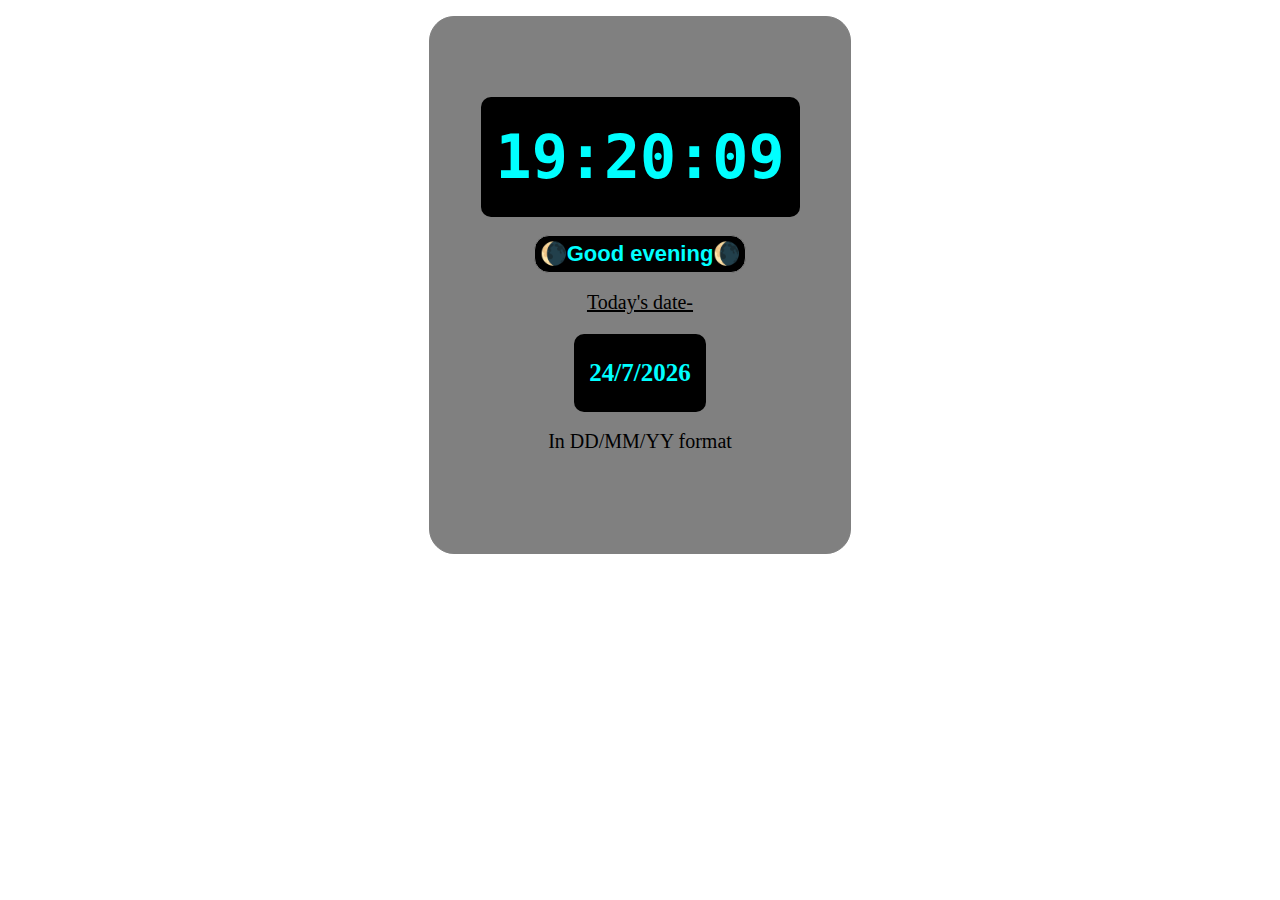
<file: index.html>
<!DOCTYPE html>
<html lang="en">
  <head>
    <meta charset="UTF-8" />
    <meta name="viewport" content="width=device-width, initial-scale=1.0" />
    <title>Javascript projects</title>
    <link rel="stylesheet" href="style.css" />
  </head>
  <body>
    <div id="main-container">
      <div id="outer-clock">
        <div id="show-clock"><span id="time-show"></span><br /></div>
        <br />
        <div id="message-show"></div>
        <br />
        <span style="font-size: 20px; text-decoration: underline"
          >Today's date-</span
        >
        <div id="date-show"></div>
        <br />
        <span style="font-size: 20px">In DD/MM/YY format</span>
      </div>
    </div>

    <script src="index.js"></script>
  </body>
</html>
</file>
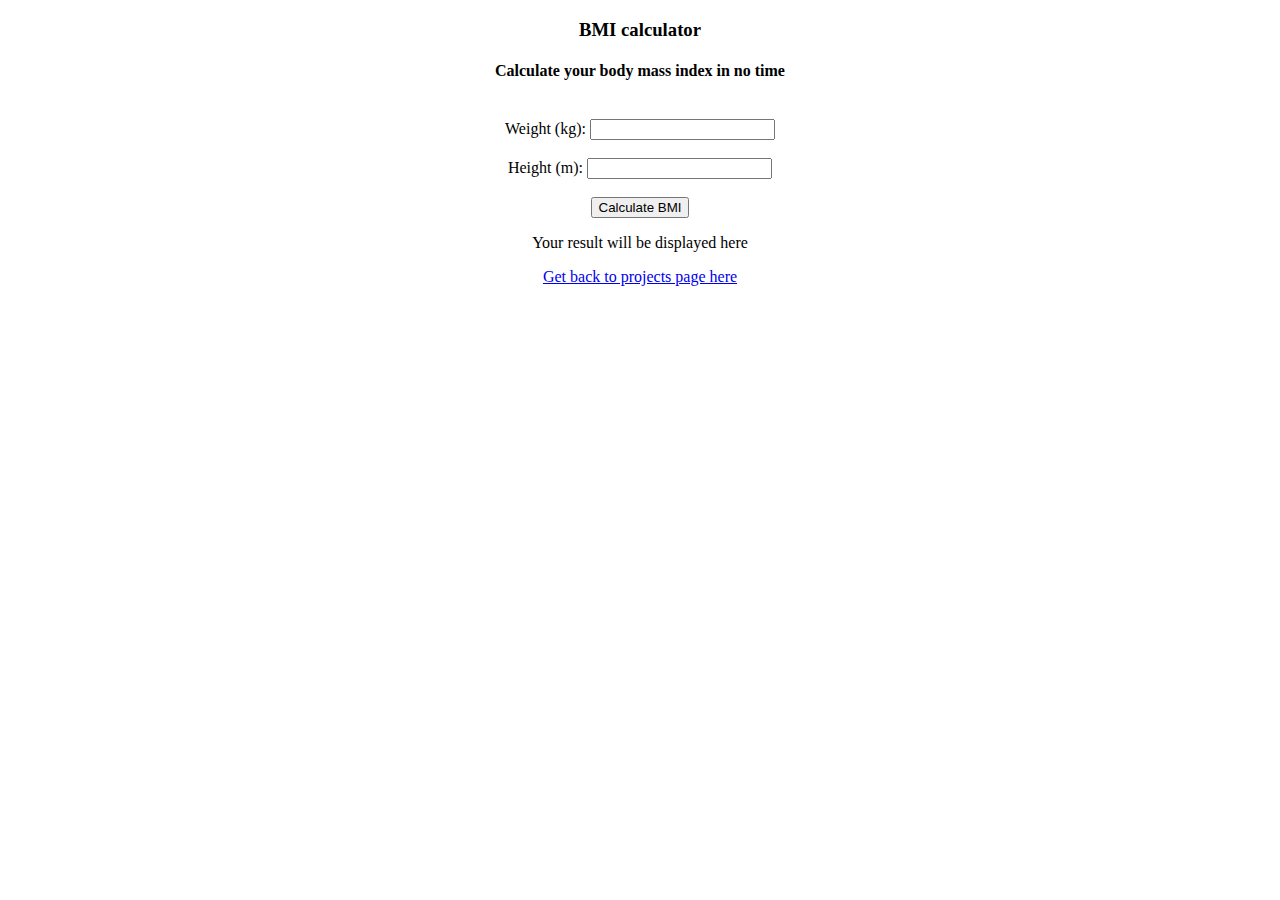
<file: bmi.html>
<!DOCTYPE html>
<html lang="en">
  <head>
    <meta charset="UTF-8" />
    <meta name="viewport" content="width=device-width, initial-scale=1.0" />
    <title>Javascript projects</title>
    <link
      href="https://cdn.jsdelivr.net/npm/bootstrap@5.3.2/dist/css/bootstrap.min.css"
      rel="stylesheet"
      integrity="sha384-T3c6CoIi6uLrA9TneNEoa7RxnatzjcDSCmG1MXxSR1GAsXEV/Dwwykc2MPK8M2HN"
      crossorigin="anonymous"
    />
    <link rel="stylesheet" href="style.css" />
  </head>
  <body style="height: 10vh; display: block; text-align: center">
    <h3 class="display-2 d-block text-primary">BMI calculator</h3>

    <h4 class="display-6 text-success">
      Calculate your body mass index in no time
    </h4>
    <br />
    <div class="d-flex justify-content-center align-items-center vh-30">
      <div>
        <form class="border rounded-3 border-success p-5">
          <label for="weight">Weight (kg):</label>
          <input type="number" id="weight" name="weight" required /><br /><br />

          <label for="height">Height (m):</label>
          <input type="number" id="height" name="height" required /><br /><br />

          <input
            id="submit"
            type="submit"
            class="btn btn-success"
            value="Calculate BMI"
          /><br />
          <p id="result">Your result will be displayed here</p>
          <p id="status"></p>
          <p id="advice"></p>
        </form>
      </div>
    </div>

    <p class="display-4">
      <a href="landing.html">Get back to projects page here</a>
    </p>
    <script src="bmi.js"></script>
    <script
      src="https://cdn.jsdelivr.net/npm/bootstrap@5.3.2/dist/js/bootstrap.bundle.min.js"
      integrity="sha384-C6RzsynM9kWDrMNeT87bh95OGNyZPhcTNXj1NW7RuBCsyN/o0jlpcV8Qyq46cDfL"
      crossorigin="anonymous"
    ></script>
  </body>
</html>
</file>
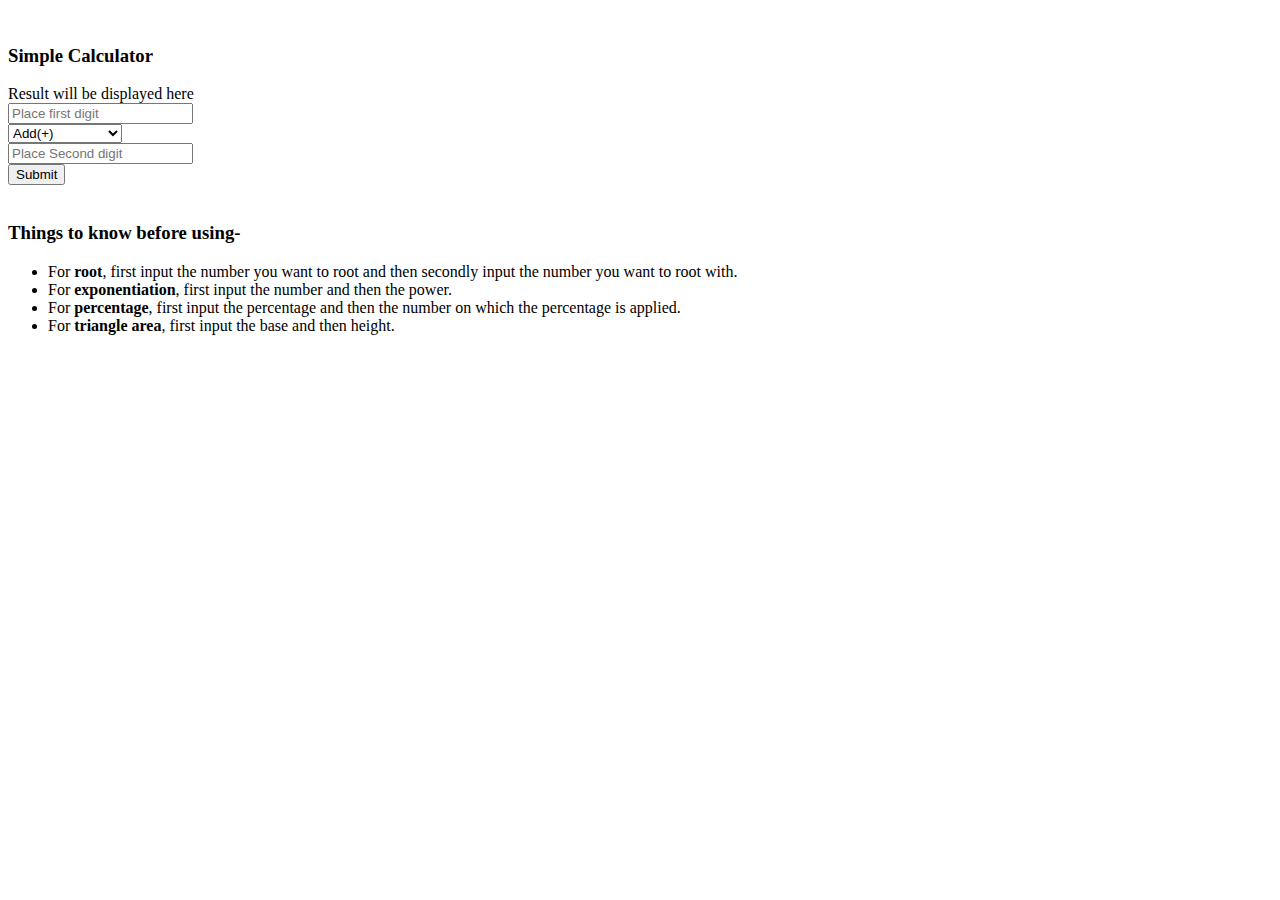
<file: calculator.html>
<!DOCTYPE html>
<html lang="en">
  <head>
    <meta charset="UTF-8" />
    <meta name="viewport" content="width=device-width, initial-scale=1.0" />
    <title>Calculator</title>
    <link
      href="https://cdn.jsdelivr.net/npm/bootstrap@5.3.2/dist/css/bootstrap.min.css"
      rel="stylesheet"
      integrity="sha384-T3c6CoIi6uLrA9TneNEoa7RxnatzjcDSCmG1MXxSR1GAsXEV/Dwwykc2MPK8M2HN"
      crossorigin="anonymous"
    />
  </head>
  <body>
    <br />
    <h3 class="display-4 text-success text-center pb-5">Simple Calculator</h3>

    <div class="container border border-3 border-secondary bg-black pb-5">
      <div
        class="border border-secondary rounded-4 border-4 bg-black p-5 text-center display-4 mt-5 mb-3 ps-2"
      >
        <span id="result" class="text-info">Result will be displayed here</span>
      </div>

      <div class="rounded d-flex justify-content-start pt-3">
        <div class="ps-3 pe-5">
          <input
            id="firstnum"
            type="number"
            placeholder="Place first digit"
            class="text-center text-bg-dark text-info display-5 rounded-3 border border-secondary-3 py-2"
          />
        </div>

        <select
          id="select"
          class="text-center text-bg-dark text-info rounded-3 shadow-lg border border-secondary-3 py-2"
        >
          <option value="add">Add(+)</option>
          <option value="subtraction">Subtraction(-)</option>
          <option value="multiply">Multiplication(*)</option>
          <option value="division">Divide(/)</option>
          <option value="root">Root</option>
          <option value="exponent">Exponentiation</option>
          <option value="percentage">Percentage</option>
          <option value="area">Triangle Area</option>
        </select>

        <div class="ps-5">
          <input
            id="secondnum"
            type="number"
            placeholder="Place Second digit"
            class="text-center text-bg-dark text-info display-5 rounded-3 border border-secondary-3 py-2"
          />
        </div>
      </div>
      <div class="display-5 p-5 d-flex justify-content-center">
        <button
          class="btn btn-secondary btn-lg px-4 py-3"
          onclick="calculate()"
        >
          Submit
        </button>
      </div>
    </div>

    <br />

    <div class="container p-3">
      <h3>Things to know before using-</h3>
      <ul>
        <li class="text-primary p-1">
          For <b>root</b>, first input the number you want to root and then
          secondly input the number you want to root with.
        </li>
        <li class="text-primary p-1">
          For <b>exponentiation</b>, first input the number and then the power.
        </li>
        <li class="text-primary p-1">
          For <b>percentage</b>, first input the percentage and then the number
          on which the percentage is applied.
        </li>
        <li class="text-primary p-1">
          For <b>triangle area</b>, first input the base and then height.
        </li>
      </ul>
    </div>

    <script src="calculator.js"></script>
    <script
      src="https://cdn.jsdelivr.net/npm/bootstrap@5.3.2/dist/js/bootstrap.bundle.min.js"
      integrity="sha384-C6RzsynM9kWDrMNeT87bh95OGNyZPhcTNXj1NW7RuBCsyN/o0jlpcV8Qyq46cDfL"
      crossorigin="anonymous"
    ></script>
  </body>
</html>
</file>
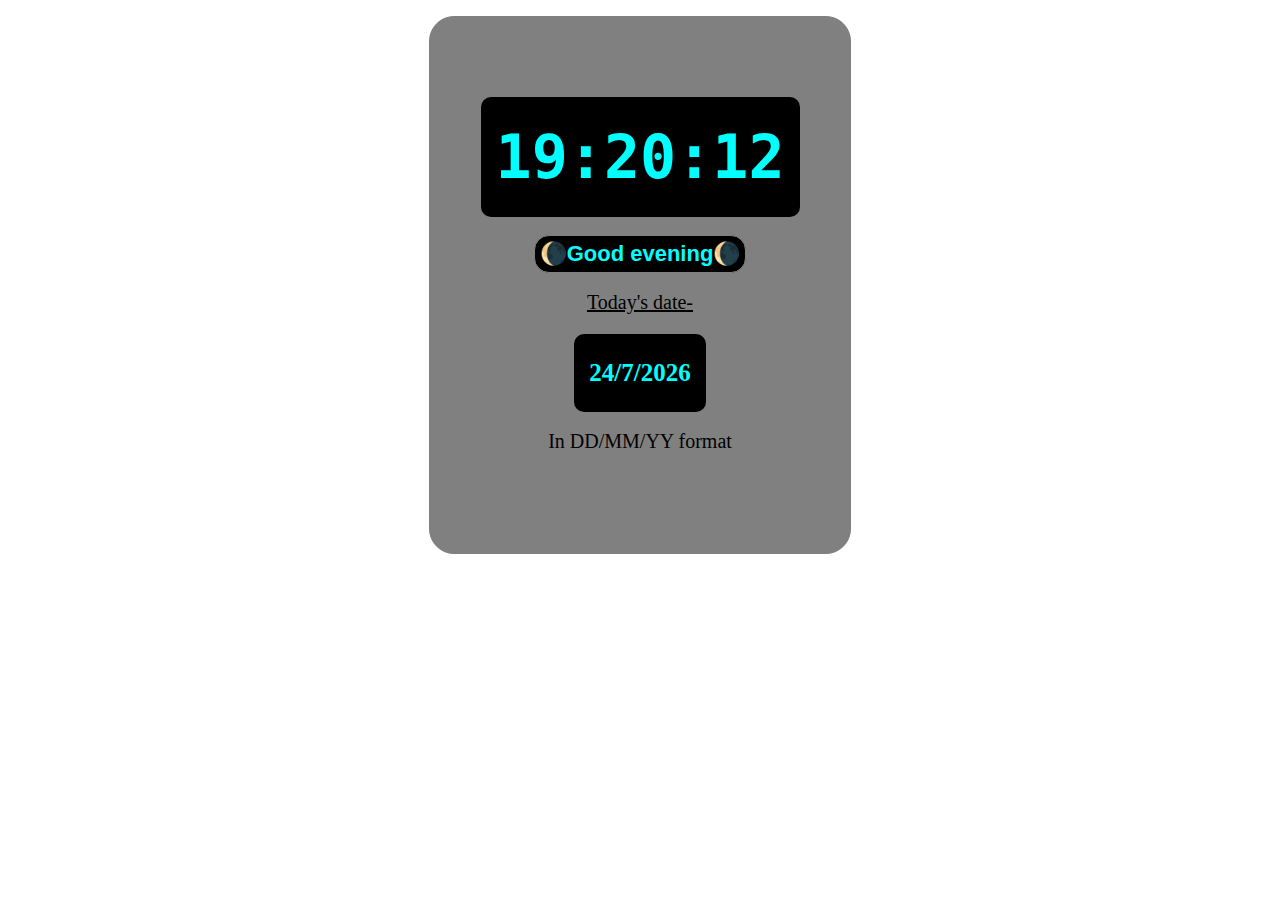
<file: clock.html>
<!DOCTYPE html>
<html lang="en">
  <head>
    <meta charset="UTF-8" />
    <meta name="viewport" content="width=device-width, initial-scale=1.0" />
    <title>Javascript projects</title>
    <link rel="stylesheet" href="style.css" />
  </head>
  <body>
    <div id="main-container">
      <div id="outer-clock">
        <div id="show-clock"><span id="time-show"></span><br /></div>
        <br />
        <div id="message-show"></div>
        <br />
        <span style="font-size: 20px; text-decoration: underline"
          >Today's date-</span
        >
        <div id="date-show"></div>
        <br />
        <span style="font-size: 20px">In DD/MM/YY format</span>
      </div>
    </div>

    <script src="clock.js"></script>
  </body>
</html>
</file>
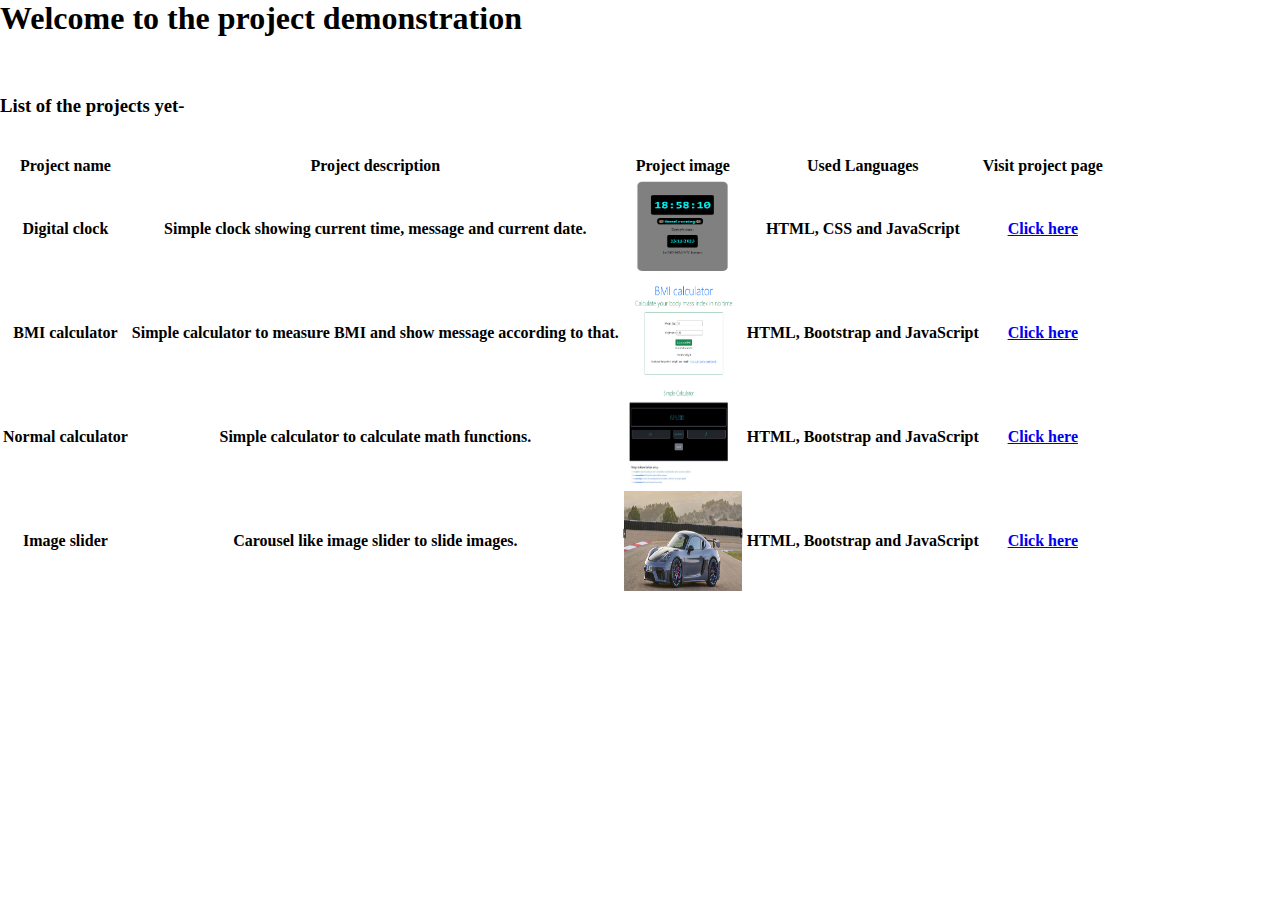
<file: landing.html>
<html lang="en">
  <head>
    <meta charset="UTF-8" />
    <meta name="viewport" content="width=device-width, initial-scale=1.0" />
    <link
      href="https://cdn.jsdelivr.net/npm/bootstrap@5.3.2/dist/css/bootstrap.min.css"
      rel="stylesheet"
      integrity="sha384-T3c6CoIi6uLrA9TneNEoa7RxnatzjcDSCmG1MXxSR1GAsXEV/Dwwykc2MPK8M2HN"
      crossorigin="anonymous"
    />
    <link rel="stylesheet" href="style.css" />
    <title>Project Demonstration</title>
  </head>
  <body style="display: block">
    <h1 class="display-3 text-center text-danger p-4">
      Welcome to the project demonstration
    </h1>
    <br />
    <div>
      <h3 class="display-5 text-success">List of the projects yet-</h3>
      <br />
      <table class="table table-success table-striped table-bordered">
        <thead>
          <tr style="text-align: center">
            <th scope="col">Project name</th>
            <th scope="col">Project description</th>
            <th scope="col">Project image</th>
            <th scope="col">Used Languages</th>
            <th scope="col">Visit project page</th>
          </tr>
        </thead>
        <tbody>
          <tr>
            <th>Digital clock</th>
            <th>
              Simple clock showing current time, message and current date.
            </th>
            <th><img src="./assets/clock.PNG" height="100" width="120" /></th>
            <th>HTML, CSS and JavaScript</th>
            <th>
              <a href="clock.html" class="btn btn-outline-primary d-block my-3"
                >Click here</a
              >
            </th>
          </tr>
          <tr>
            <th>BMI calculator</th>
            <th>
              Simple calculator to measure BMI and show message according to
              that.
            </th>
            <th><img src="./assets/Capture.PNG" height="100" width="120" /></th>
            <th>HTML, Bootstrap and JavaScript</th>
            <th>
              <a href="bmi.html" class="btn btn-outline-success d-block my-3"
                >Click here</a
              >
            </th>
          </tr>
            <th>Normal calculator</th>
            <th>
              Simple calculator to calculate math functions.
            </th>
            <th><img src="./assets/calcu.png" height="100" width="120" /></th>
            <th>HTML, Bootstrap and JavaScript</th>
            <th>
              <a href="calculator.html" class="btn btn-outline-danger d-block my-3"
                >Click here</a
              >
            </th>
          </tr>
          <tr>
            <th>Image slider</th>
            <th>
              Carousel like image slider to slide images.
            </th>
            <th><img src="./assets/slider.jpg" height="100" width="120" /></th>
            <th>HTML, Bootstrap and JavaScript</th>
            <th>
              <a href="slider.html" class="btn btn-outline-dark d-block my-3"
                >Click here</a
              >
            </th>
          </tr>
        </tbody>
      </table>
    </div>
    <script
      src="https://cdn.jsdelivr.net/npm/bootstrap@5.3.2/dist/js/bootstrap.bundle.min.js"
      integrity="sha384-C6RzsynM9kWDrMNeT87bh95OGNyZPhcTNXj1NW7RuBCsyN/o0jlpcV8Qyq46cDfL"
      crossorigin="anonymous"
    ></script>
  </body>
</html>
</file>
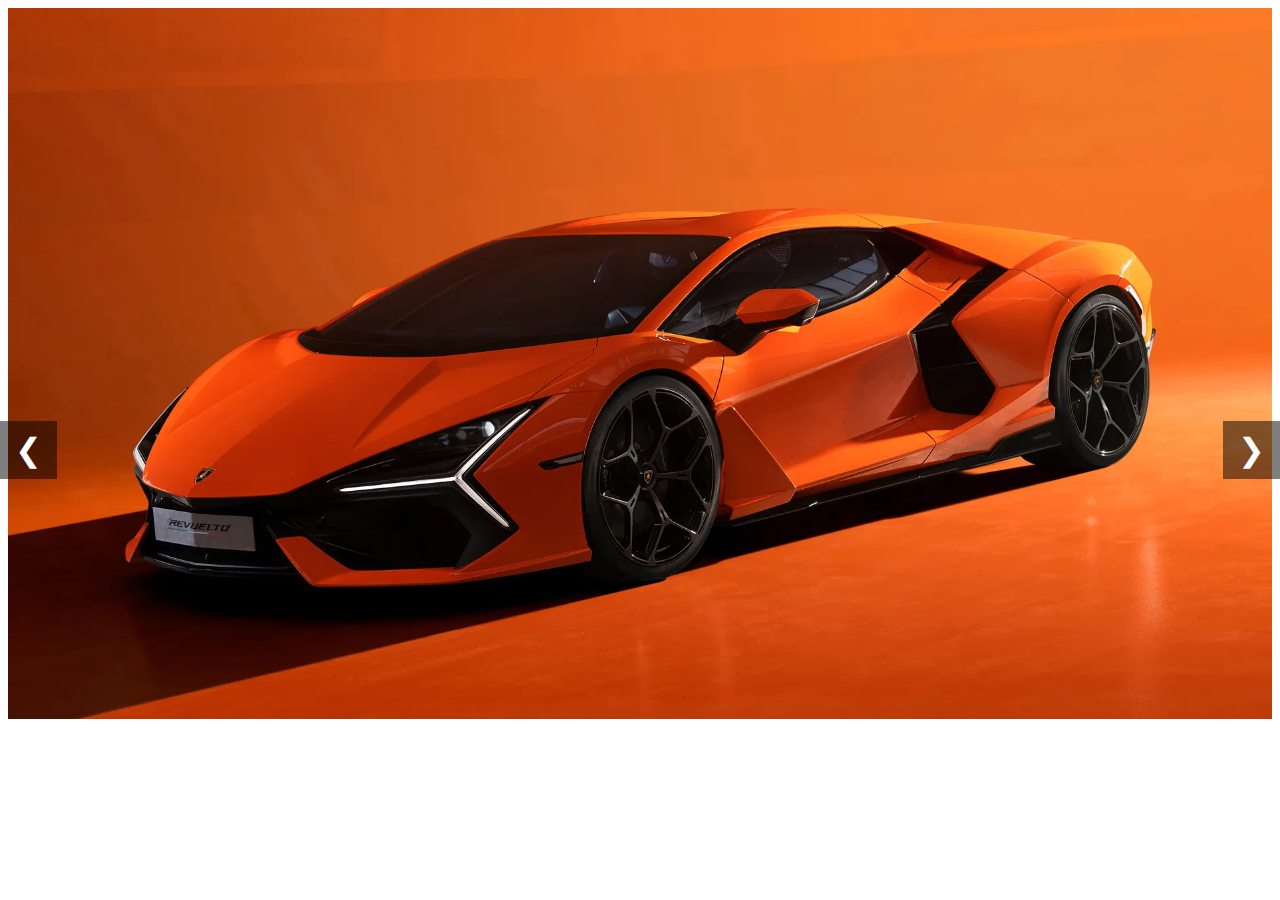
<file: slider.html>
<!DOCTYPE html>
<html lang="en">
<head>
    <meta charset="UTF-8">
    <meta name="viewport" content="width=device-width, initial-scale=1.0">
    <title>Image Slider</title>
    <link rel="stylesheet" href="imagestyle.css">
</head>
<body>

    <div class="slider">
        <div class="slides">
            <img class="slide" src="./assets/image1.jpg" alt="Image #1">
            <img class="slide" src="./assets/image2.jpg" alt="Image #2">
            <img class="slide" src="./assets/image3.jpg" alt="Image #3">
        </div>
        <button class="prev" onclick="prevSlide()">&#10094</button>
        <button class="next" onclick="nextSlide()">&#10095</button>
    </div>

    <script src="slider.js"></script>
</body>
</html>
</file>
<file: style.css>
body{
    margin: 0;
    display: flex;
    justify-content: center;
    align-items: center;
    height: 30vh;

}
#time-show{
    font-family: monospace;
    font-size: 60px;
    font-weight: bold;
    color: cyan;
    background-color: black;
    padding: 25px 15px;
    text-align: center;
    border-radius: 10px;

}

#show-clock{
    display: flex;
    justify-content: center;

}
#outer-clock{
    margin-top: 300px;
    background-color: grey;
    padding: 80px 100px 100px 100px;
    width: 220px;
    border: 1px solid grey;
    border-radius: 25px;
    overflow: hidden; 
    display: flex;
    flex-direction: column;
    align-items: center;
    
}

#message-show{
    padding: 5px;
    font-weight: bold;
    color: cyan;
    background-color: black;
    border: 1px solid grey;
    border-radius: 15px;
    font-size: 22px;
    font-family: 'Segoe UI', Tahoma, Geneva, Verdana, sans-serif;
    animation: marqueeText 10s linear infinite;
}
#date-show{
    margin-top: 20px;
    font-size: 25px;
    font-weight: bold;
    color: cyan;
    background-color: black;
    padding: 25px 15px;
    text-align: center;
    border-radius: 10px;
}
@keyframes marqueeText {
    0% { transform: translateX(100%); }
    100% { transform: translateX(-100%); }
  }
</file>
<file: imagestyle.css>
slider{
    position: relative;
    width: 100%;
    margin: auto;
    overflow: hidden;
}
.slider img{
    width: 100%;
    display: none;
}
img.displaySlide{
    display: block;
    animation-name: fade;
    animation-duration: 1.5s;
}
.slider button{
    position: absolute;
    top: 50%;
    transform: translateY(-50%);
    font-size: 2rem;
    padding: 10px 15px;
    background-color: hsla(0, 0%, 0%, 0.5);
    color: white;
    border: none;
    cursor: pointer;
}
.prev{
    left: 0;
}
.next{
    right: 0;
}
@keyframes fade {
    from {opacity: .5}
    to {opacity: 1}
}
</file>
